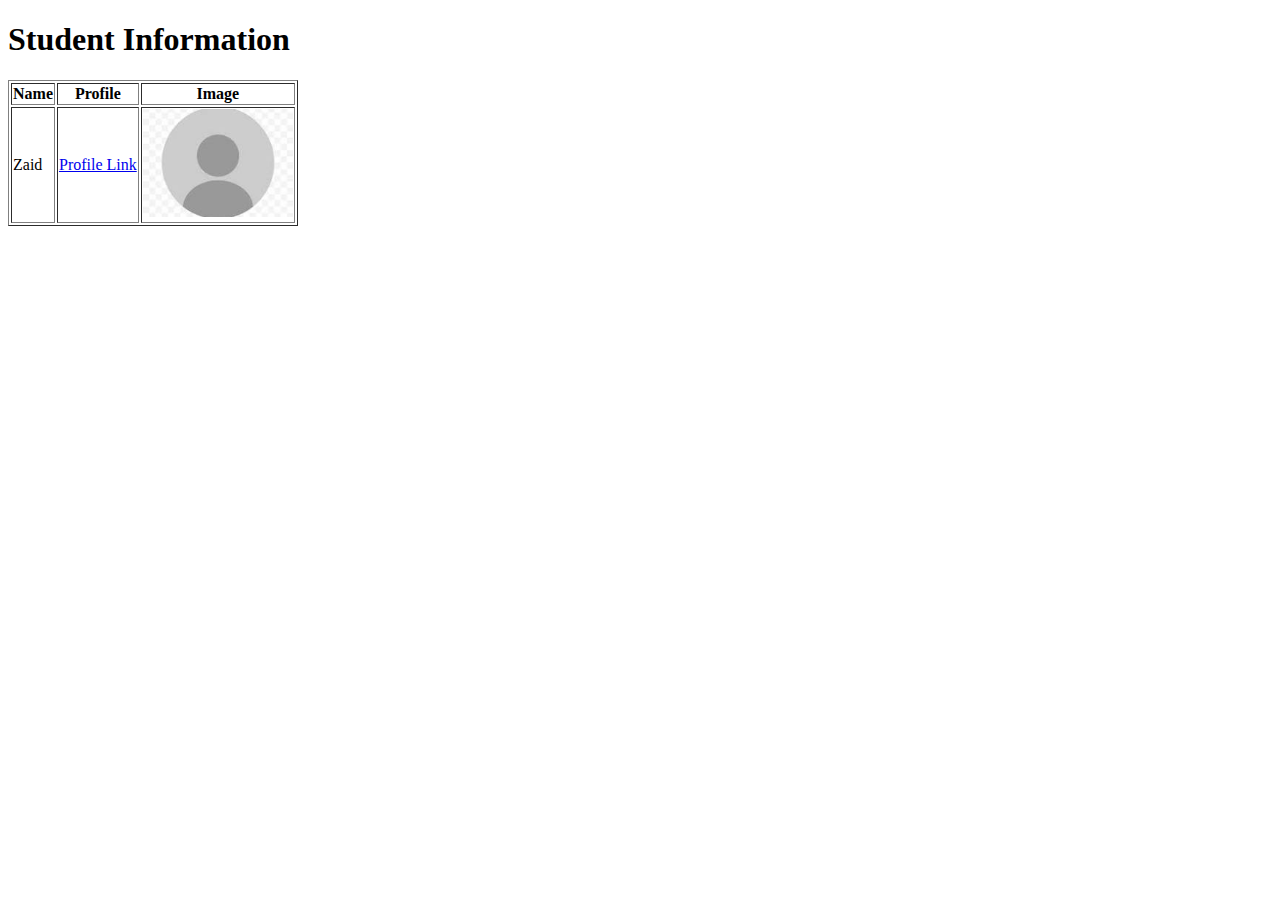
<file: imagesandlinks.html>
<!DOCTYPE html>
<html>
<head>
<title>Table, Links, and Images</title>
</head>
<body>
<h1>Student Information</h1>

<table border="1">
<tr>
    <th>Name</th>
    <th>Profile</th>
    <th>Image</th>
</tr>

<tr>
    <td>Zaid</td>

    <td>
        <a href="#">Profile Link</a>
    </td>

    <td>
        <img src="[data-uri]" 
             width="150">
    </td>
</tr>

</table>
</body>
</html>
</file>
